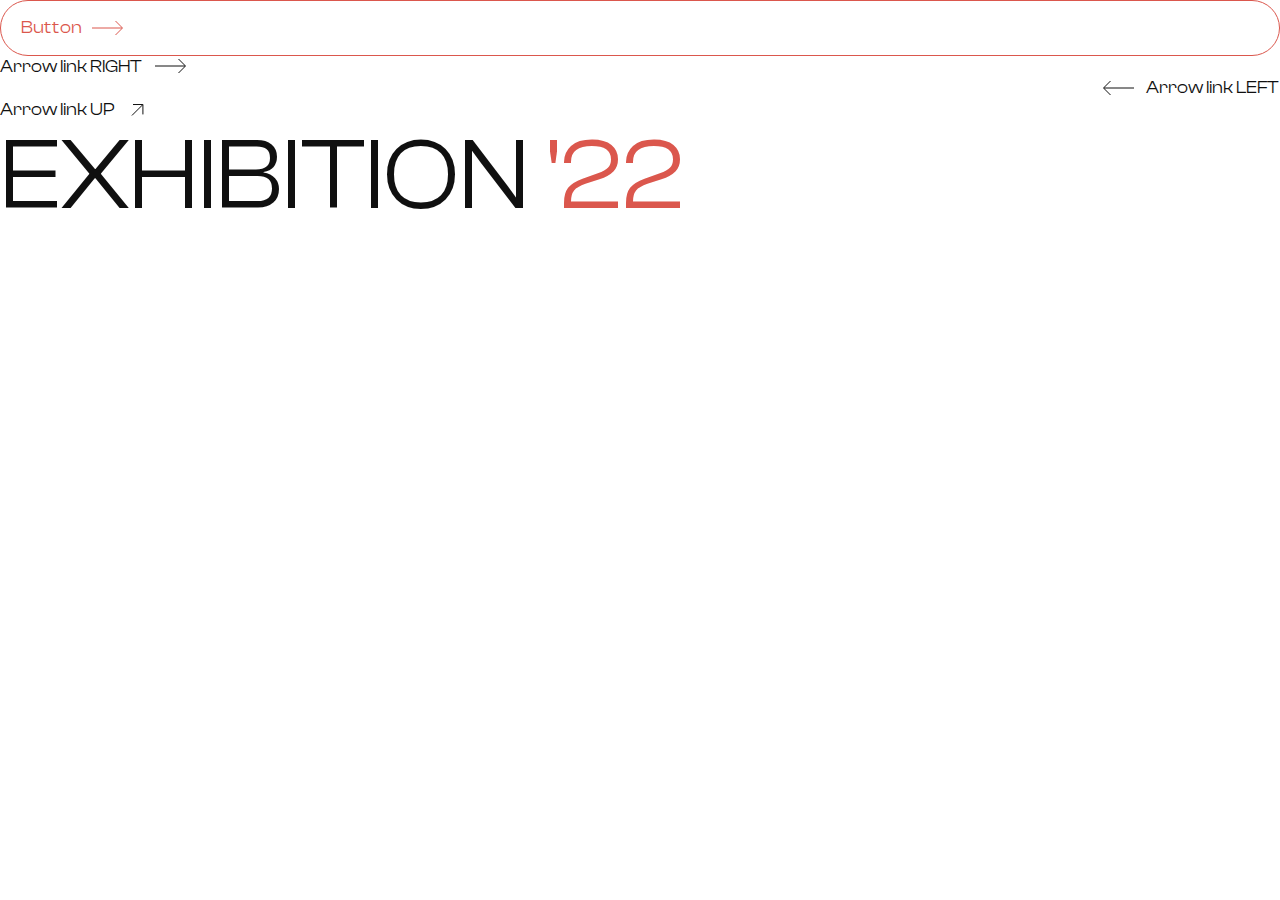
<file: gronberg/_components.html>
<!DOCTYPE html>
<html lang="en">
  <head>
    <meta charset="UTF-8" />
    <meta name="viewport" content="width=device-width, initial-scale=1.0" />
    <link rel="stylesheet" href="./css/reset.css" />
    <link rel="stylesheet" href="./css/fonts.css" />
    <link rel="stylesheet" href="./css/components.css" />
    <link rel="stylesheet" href="./css/style.css" />
    <title>COMPONENTS</title>
  </head>
  <body>
    <div class="wrapper">
      <!-- BUTTON -->
      <a href="#" class="button">
        Button
        <svg
          width="32"
          height="16"
          viewBox="0 0 32 16"
          fill="none"
          xmlns="http://www.w3.org/2000/svg"
        >
          <path d="M0 8H30" />
          <path d="M23.5 1L30.5 8L23.5 15" />
        </svg>
      </a>

      <!-- Arrow link right-->
      <a href="#" class="arrow-link">
        Arrow link RIGHT
        <svg
          width="32"
          height="16"
          viewBox="0 0 32 16"
          fill="none"
          xmlns="http://www.w3.org/2000/svg"
        >
          <path d="M0 8H30" />
          <path d="M23.5 1L30.5 8L23.5 15" />
        </svg>
      </a>

      <!-- Arrow link left -->
      <a href="#" class="arrow-link arrow-link--left">
        Arrow link LEFT
        <svg
          width="32"
          height="16"
          viewBox="0 0 32 16"
          fill="none"
          xmlns="http://www.w3.org/2000/svg"
        >
          <path d="M0 8H30" />
          <path d="M23.5 1L30.5 8L23.5 15" />
        </svg>
      </a>

      <!-- Arrow link UP -->
      <a href="#" class="arrow-link">
        Arrow link UP
        <svg
          width="21"
          height="22"
          viewBox="0 0 21 22"
          fill="none"
          xmlns="http://www.w3.org/2000/svg"
        >
          <path d="M4.94971 16.4801L15.5563 5.8735" stroke="#101010" />
          <path d="M6.0105 5.5199H15.91V15.4194" stroke="#101010" />
        </svg>
      </a>

      <!-- Section header (h2)-->
      <div class="block-header">
        <h2 class="block-header__title">Exhibition <span>'22</span></h2>
      </div>
    </div>
  </body>
</html>
</file>
<file: gronberg/css/fonts.css>
@font-face {
  font-family: 'ClashDisplay';
  src: url('../assets/fonts/ClashDisplay-Regular.woff2') format('woff2');
  font-weight: 400;
  font-display: swap;
  font-style: normal;
}
</file>
<file: gronberg/css/components.css>
.components__container {
  display: flex;
  flex-direction: column;
  justify-content: center;
  align-items: center;
  gap: 20px;
  min-height: 100vh;
}

/* Button */

.button {
  padding: 16px 20px;
  line-height: 1.2;
  font-size: 18px;
  color: var(--text-primary);
  border: 1px solid var(--text-primary);
  border-radius: 100px;
  display: inline-flex;
  align-items: center;
  gap: 10px;
  transition: background-color 0.3s, color 0.3s;
}

.button path {
  stroke: var(--text-primary);
  transition: stroke 0.3s;
}

.button:hover {
  color: var(--text-inverse);
  background-color: var(--text-primary);
}

.button:hover path {
  stroke: var(--text-inverse);
}

/* Arrow link */

.arrow-link {
  font-size: 18px;
  line-height: 1.2;
  display: inline-flex;
  align-items: center;
  gap: 12px;
  transition: color 0.3s;
}

.arrow-link path {
  stroke: var(--text-default);
  transition: stroke 0.3s;
}

.arrow-link:hover path {
  stroke: var(--text-primary);
}

.arrow-link:hover {
  color: var(--text-primary);
}

/* Arrow link LEFT */

.arrow-link--left {
  flex-direction: row-reverse;
}

.arrow-link--left svg {
  rotate: 180deg;
}

/* Section header (h2) */

.block-header {
  width: 100%; /* optional */
  display: flex;
  flex-wrap: wrap;
  align-items: center;
  justify-content: space-between;
  gap: 10px 20px;
}
.block-header__title {
  line-height: 1.1;
  font-size: 100px;
  text-transform: uppercase;
}

.block-header__title span {
  text-transform: none;
  color: var(--text-primary);
}

@media (max-width: 991.98px) {
  .block-header__title {
    font-size: 70px;
  }
}

@media (max-width: 767.98px) {
  .block-header__title {
    font-size: 38px;
  }
}

/* Social links menu */
.social {
  display: flex;
  flex-wrap: wrap;
  justify-content: center;
  align-items: center;
  gap: 10px 30px;
}

.social__link {
  line-height: 1.2;
  font-size: 14px;
  text-transform: uppercase;
  transition: color 0.3s;
}

.social__link:hover {
  color: var(--text-primary);
}
</file>
<file: gronberg/css/style.css>
:root {
  --text-default: #101010;
  --text-primary: #db574d;
  --text-muted: rgba(16, 16, 16, 0.6);
  --text-inverse: #ffffff;
  --border-default: rgba(16, 16, 16, 0.1);
}

body {
  font-family: 'ClashDisplay', sans-serif;
  color: var(--text-default);
}

body.lock {
  overflow: hidden;
}

.wrapper {
  min-height: 100%;
  display: flex;
  flex-direction: column;
  overflow: clip;
}

.wrapper > main {
  flex-grow: 1;
}

/* WRAPPER CONTAINER 1400px 
- every element that includes class "__container" */
[class*='__container'] {
  padding-inline: 15px;
  max-width: 1430px;
  margin: auto;
}

/* HEADER */

.header {
  z-index: 50;
  position: sticky;
  top: 0;
  padding-block: 50px;
  padding-inline: 40px;
  display: flex;
  gap: 15px;
  justify-content: space-between;
  align-items: center;
  pointer-events: none;
}

.header::before {
  content: '';
  height: 90px;
  width: 100%;
  position: fixed;
  top: 0;
  right: 0;
  z-index: 4;
  background-color: rgba(255, 255, 255, 0.8);
}

.header__logo {
  position: relative;
  z-index: 5;
  line-height: 1.1;
  font-size: 24px;
  text-transform: uppercase;
  transition: color 0.3s;
  pointer-events: all;
}

.header__logo:hover {
  color: var(--text-primary);
}

.menu {
  pointer-events: all;
}

.menu__icon {
  width: 50px;
  height: 23px;
  position: relative;
  z-index: 5;
  pointer-events: all;
}

.menu__icon::before,
.menu__icon::after,
.menu__icon span {
  content: '';
  position: absolute;
  right: 0;
  width: 100%;
  height: 1px;
  background-color: var(--text-default);
  transition: all 0.3s;
}

.menu__icon::before {
  width: 50px;
  top: 0;
}

.menu__icon::after {
  width: 45px;
  bottom: 0;
}

.menu__icon span {
  width: 35px;
  top: 50%;
  margin-top: -0.5px; /*workaround for span position*/
}

.menu__icon:hover::before,
.menu__icon:hover::after,
.menu__icon:hover span {
  background-color: var(--text-primary);
}

.menu-open .menu__icon::before {
  rotate: -45deg;
  top: 50%;
}

.menu__icon small {
  aspect-ratio: 1;
  border-radius: 50%;
  opacity: 0;
  width: 0px;
  position: absolute;
  left: 50%;
  top: 50%;
  translate: -50% -50%;
  border: 1px solid var(--text-primary);
  transition:
    width 0.3s,
    opacity 0.3s;
}

.menu-open .menu__icon small {
  opacity: 1;
  width: 200px;
}

.menu-open .menu__icon::after {
  width: 50px;
  rotate: 45deg;
  bottom: 50%;
}

.menu-open .menu__icon span {
  width: 0;
}

.menu__body {
  padding: 0 0 40px 0;
  display: flex;
  flex-direction: column;
  overflow: auto;
  position: fixed;
  width: 100%;
  height: 100%;
  right: 0;
  top: 0;
  visibility: hidden;
  opacity: 0;
  background-color: #fff;
  transition:
    opacity 0.5s,
    visibility 0.5s;
}

.menu-open .menu__body {
  opacity: 1;
  visibility: visible;
}

.menu__list {
  padding-block: 70px;
  flex-grow: 1;
  display: flex;
  gap: 40px;
  flex-direction: column;
  align-items: center;
  justify-content: center;
  counter-reset: item;
}

.menu__item {
  display: flex;
  align-items: center;
  gap: 50px;
}

.menu__item::before {
  font-size: 30px;
  content: counter(item, decimal-leading-zero);
  counter-increment: item;
  color: var(--text-primary);
  transition: color 0.3s;
}

.menu__item:hover::before {
  color: var(--text-default);
}

.menu__link {
  font-size: 100px;
  line-height: 1.1;
  text-transform: uppercase;
  transition: color 0.3s;
}

.menu__link:hover {
  color: var(--text-primary);
}

/* HEADER ADAPTIVE */
@media (max-width: 1430px) {
  .header {
    padding-inline: 15px;
  }
}

@media (max-width: 991.98px) {
  .header {
    padding-block: 30px;
  }

  .header::before {
    height: 80px;
  }

  .menu__list {
    gap: 30px;
  }

  .menu__link {
    font-size: 70px;
  }

  .menu__item {
    gap: 40px;
  }
}

@media (max-width: 767.98px) {
  .header {
    padding-top: 15px;
  }

  .header::before {
    height: 50px;
  }

  .menu__list {
    gap: 20px;
  }

  .menu__link {
    font-size: 38px;
  }

  .menu__item {
    gap: 15px;
  }
}

@media (max-width: 550px) {
  .menu-open .menu__icon small {
    width: 80px;
  }
}

/* MAIN  */
/* page common settings */
.page > *:not([class*='--nomargin']) {
  margin-bottom: 224px;
}

.page__hero {
  margin-bottom: 160px;
}

.page__reviews {
  margin-bottom: 0px;
}

.page > *:last-child {
  margin-bottom: 0;
}

@media (max-width: 1430px) {
  .page > *:not([class*='--nomargin']) {
    margin-bottom: 120px;
  }

  .page__hero {
    margin-bottom: 120px;
  }
}

@media (max-width: 991.98px) {
  .page > *:not([class*='--nomargin']) {
    margin-bottom: 80px;
  }

  .page__hero {
    margin-bottom: 80px;
  }
}

@media (max-width: 767.98px) {
  .page > *:not([class*='--nomargin']) {
    margin-bottom: 30px;
  }

  .page__hero {
    margin-bottom: 30px;
  }
}

/* HERO SECTION */

.hero {
  padding-top: 24px;
}

.hero__container {
  display: flex;
}

.hero__content {
  position: relative;
  /* 944.67(maket block title size) / 1400 (main container) = 67.4% */
  flex-basis: 67.4%;
  padding-top: 77px;
}

.hero__header {
  display: inline-block;
}

.hero__header:not(:last-child) {
  margin-bottom: 150px;
}

.hero__title {
  color: var(--text-primary);
  font-size: 200px;
  line-height: 0.9;
}

.hero__title:not(:last-child) {
  margin-bottom: 11px;
}

.hero__sub-title {
  color: var(--text-default);
  font-size: 60px;
  line-height: 1.1;
  text-transform: uppercase;
}

.hero__sub-title span {
  display: inline-block;
}

.hero__sub-title span:first-child {
  /* 20% - 180 (left margin span:first-child)/ 945 (title weight) */
  margin-left: 19%;
}

.hero__sub-title span:last-child {
  /* 20% - 273 (left margin span:last-child)/ 945 (title weight) */
  margin-left: 29%;
}

.author {
  display: flex;
  align-items: flex-end;
}

.author__image {
  aspect-ratio: 1;
  width: 180px;
  object-fit: cover;
}

.author__image:not(:last-child) {
  margin-bottom: 10px;
}

.author__caption {
  line-height: 1.6;
}

.author__action {
  background-color: var(--text-primary);
  aspect-ratio: 1;
  width: 140px;
  border-radius: 50%;
  display: flex;
  align-items: center;
  justify-content: center;
  text-align: center;
  text-transform: uppercase;
  color: var(--text-inverse);
  font-size: 18px;
  line-height: 1.2;
  /* btn move to left on 30px / btn size 140 = 21.42% */
  /* btn moves to bottom on 27px / btn sixe 140 = 19.28% */
  translate: -21.42% 19.28%;
}

.author__action::before {
  content: '';
  position: absolute;
  top: 0;
  left: 0;
  width: 140px;
  aspect-ratio: 1;
  border-radius: 50%;
  border: 1px solid var(--text-primary);
  transition: all 0.3s;
}

.author__action:hover:before {
  width: 160px;
  left: 10px;
  top: -9px;
}

.hero__media {
  /* 32.5% = 100% - 67.4% (media block size) */
  flex-basis: 32.5%;
}

/* additional wrap for hero image */
.hero__body {
  /* add this margin to adaptive min 767.98 */
  /* margin-left: -65.25%; */
  display: flex;
  flex-direction: column;
  align-items: flex-end;
}

.hero__image {
  width: 100%;
}

.scroll-hero {
  display: flex;
  gap: 21px;
  align-items: center;
  /* margin-right 100 / 751.54 (image size) = 13.31% */
  margin-right: 13.31%;
}

.scroll-hero::before {
  content: '';
  background: url(../assets/images/icons/arrow-down.svg) 0 bottom / 100%
    no-repeat;
  width: 20px;
  height: 88px;
}

.scroll-hero__label {
  line-height: 1.6;
  padding: 21px 0 15px 0;
  transition: color 0.3s;
}

.scroll-hero:hover {
  color: var(--text-primary);
}

/* HERO ADAPTIVE */

@media (max-width: 1430px) {
  .hero__content {
    padding-top: 50px;
  }

  .hero__title {
    font-size: 170px;
  }

  .hero__header:not(:last-child) {
    margin-bottom: 130px;
  }

  .hero__sub-title {
    font-size: 40px;
  }
}

@media (max-width: 1220px) {
  .hero__content {
    padding-top: 30px;
  }

  .hero__title {
    font-size: 140px;
  }

  .hero__header:not(:last-child) {
    margin-bottom: 80px;
  }

  .hero__sub-title {
    font-size: 30px;
  }
}

@media (max-width: 991.98px) {
  .hero {
    padding-top: 0;
  }

  .hero__header:not(:last-child) {
    margin-bottom: 50px;
  }

  .hero__content {
    padding-top: 10px;
  }

  .hero__title {
    font-size: 100px;
  }

  .hero__sub-title {
    font-size: 25px;
  }
}

@media (min-width: 767.98px) {
  .hero__body {
    margin-left: -65.25%;
  }
}

@media (max-width: 767.98px) {
  .hero__picture {
    display: none;
  }

  .hero__container {
    flex-direction: column;
  }

  .hero__content {
    position: relative;
    display: flex;
    flex-direction: column;
    align-items: center;
  }

  .hero__content::before {
    content: '';
    position: absolute;
    inset: 0;
    width: 100vw;
    margin-inline: calc(50% - 50vw);
    background-image: url(/assets/images/hero-block/main-photo.jpg);
    background-repeat: no-repeat;
    background-size: cover;
    z-index: -1;
  }

  .hero__title {
    font-size: 125px;
  }

  .hero__sub-title {
    font-size: 35px;
  }

  .author {
    align-self: flex-start;
  }

  .scroll-hero {
    gap: 12px;
    margin-right: 0%;
  }
}

@media (max-width: 650px) {
  .hero__title {
    font-size: 80px;
  }

  .hero__sub-title {
    font-size: 20px;
  }
}

@media (max-width: 430px) {
  .hero__title {
    font-size: 60px;
  }

  .hero__sub-title {
    font-size: 15px;
  }

  .author__image {
    width: 140px;
  }

  .author__caption {
    font-size: 15px;
  }

  .author__action {
    width: 130px;
    font-size: 15px;
    line-height: 1.2;
  }

  .author__action::before {
    content: '';
    width: 130px;
  }

  .author__action:hover:before {
    width: 140px;
    left: 7px;
    top: -6px;
  }

  .scroll-hero {
    gap: 5px;
  }

  .scroll-hero::before {
    content: '';
    width: 15px;
    height: 55px;
  }

  .scroll-hero__label {
    font-size: 15px;
    line-height: 1.2;
    padding: 10px 0 1px 0;
  }
}

@media (max-width: 360px) {
  .author__action {
    translate: -20% -3%;
  }
}

/* SERVICES BLOCK */
.services__container {
  position: relative;
  max-width: 1230px;
  display: flex;
  align-items: flex-start;
  gap: 20px;
}

.services__title {
  display: flex;
  align-items: center;
  gap: 10px;
  line-height: 1.6;
}

.services__title::before {
  content: '';
  height: 1px;
  width: 15px;
  background-color: var(--text-default);
}

.services__list {
  counter-reset: item;
}

.services__item {
  position: relative;
  padding-left: 13.875%; /* 111/800 */
}

.services__item::before {
  position: absolute;
  top: 0;
  left: 0;
  counter-increment: item;
  content: counter(item, decimal-leading-zero);
  color: var(--text-primary);
  font-size: 30px;
  line-height: 1.2;
}

.services__item:not(:last-child) {
  margin-bottom: 50px;
  border-bottom: 1px solid var(--border-default);
  padding-bottom: 50px;
}

.services__name {
  font-size: 30px;
  line-height: 1.2;
  text-transform: uppercase;
  transition: color 0.3s;
}

.services__name:not(:last-child) {
  margin-bottom: 20px;
}

.services__name:hover {
  color: var(--text-primary);
}

.services__description {
  font-size: 18px;
  line-height: 1.6;
}

.services__description p:not(:last-child) {
  margin-bottom: 10px;
}

/* SERVICES ADAPTIVE  */
@media (max-width: 991.98px) {
  .services__title {
    top: 110px;
  }

  .services__item:not(:last-child) {
    margin-bottom: 30px;
    padding-bottom: 30px;
  }

  .services__name:not(:last-child) {
    margin-bottom: 15px;
  }
}

@media (max-width: 767.98px) {
  .services__container {
    flex-direction: column;
  }

  .services__title {
    top: 60px;
  }

  .services__item::before {
    font-size: 24px;
  }

  .services__item:not(:last-child) {
    margin-bottom: 20px;
    padding-bottom: 20px;
  }

  .services__name {
    font-size: 24px;
  }

  .services__name:not(:last-child) {
    margin-bottom: 10px;
  }
}

/* mobile first */
@media (min-width: 768px) {
  /* 1200(container)-800(serv.list)-20(gap)=380px */
  .services__title {
    flex: 1 1 380px;
    position: sticky;
    top: 140px;
  }

  .services__list {
    flex: 1 1 800px;
  }
}

@media (min-width: 992px) {
  .services__title {
    /* 144(left padding title) / 1230 (container) = 11.707317 */
    padding-left: 11.707317%;
  }
}

/* LATEST WORK section */
.latest-work__block-header:not(:last-child) {
  margin-bottom: 128px;
}

.latest-work__items {
  display: flex;
  /* 190px / 1430(container size) */
  gap: 13.566713%; /* 190/1430 */
}

.latest-work__column {
  display: flex;
  flex-direction: column;
  row-gap: 128px;
}

.latest-work__column:first-child .item-work:nth-child(2n) {
  align-self: center;
}

.latest-work__column:last-child .item-work:nth-child(2n-1) {
  align-self: flex-end;
}

.item-work__link {
  transition: color 0.3s;
}

.item-work__link:hover {
  color: var(--text-primary);
}

.item-work__link:hover .item-work__image {
  scale: 1.01;
}

.item-work__title {
  font-size: 30px;
  line-height: 1.2;
  text-transform: uppercase;
}

.item-work__title:not(:last-child) {
  margin-bottom: 12px;
}

.item-work__title span {
  text-transform: none;
  color: var(--text-primary);
}

.item-work__image {
  transition: scale 0.3s;
}

.item-work__caption {
  padding-top: 12px;
  line-height: 1.6;
}

/* ADAPTIVE latest work */

@media (max-width: 1430px) {
  .latest-work__block-header:not(:last-child) {
    margin-bottom: 80px;
  }

  .latest-work__column {
    row-gap: 80px;
  }
}

@media (max-width: 981.98px) {
  .latest-work__block-header:not(:last-child) {
    margin-bottom: 50px;
  }

  .latest-work__column {
    row-gap: 50px;
  }

  .item-work__title {
    font-size: 26px;
  }
}

@media (max-width: 767.98px) {
  .latest-work__block-header:not(:last-child) {
    margin-bottom: 20px;
  }

  .latest-work__column {
    row-gap: 20px;
  }

  .item-work__title {
    font-size: 20px;
  }
}

@media (max-width: 599.98px) {
  .latest-work__items {
    overflow: auto;
    /* delete right padding in block */
    margin-inline: -15px;
    padding-inline: 15px;
  }

  .latest-work__column {
    flex-direction: row;
    align-items: flex-start;
    column-gap: 30px;
  }

  .item-work {
    flex: 0 0 250px;
  }

  .item-work__title {
    /* height for images alignment */
    min-height: 46px;
  }
}

/* mobile first */
@media (min-width: 600px) {
  .latest-work__column:first-child {
    flex: 1 1 700px;
  }

  .latest-work__column:last-child {
    /* 1400-190-700 = 510px */
    flex: 1 1 510px;
  }
}

/* EXHIBITIONS section */
.exhibitions__block-header:not(:last-child) {
  margin-bottom: 96px;
}

.exhibitions__item {
  display: flex;
  gap: 48px;
  align-items: center;
}

.exhibitions__item:not(:last-child) {
  border-bottom: 1px solid var(--border-default);
  padding-bottom: 50px;
  margin-bottom: 50px;
}

.item-exhibition__picture {
  align-self: flex-start;
  flex-shrink: 0;
  width: 230px;
  aspect-ratio: 1;
  overflow: hidden;
}

.item-exhibition__image {
  width: 100%;
  height: 100%;
  object-fit: cover;
  transition: scale 0.3s;
}

.item-exhibition__image:hover {
  scale: 1.05;
}

.item-exhibition__body {
  align-items: center;
  gap: 48px;
  flex: 1 1 auto;
}

.item-exhibition__content {
  flex: 1 1 auto;
}

/* start indents for all body elems. */
.item-exhibition__content > * {
  margin-bottom: 8px;
}

.item-exhibition__place {
  display: flex;
  align-items: center;
  gap: 10px;
}

.item-exhibition__place span {
  display: flex;
  align-items: center;
  gap: 10px;
}

.item-exhibition__place span:not(:last-child)::after {
  content: '';
  width: 15px;
  height: 1px;
  background-color: var(--text-default);
}

.item-exhibition__title {
  font-size: 40px;
  text-transform: uppercase;
  line-height: 1.1;
  margin-bottom: 20px;
}

.item-exhibition__title span {
  text-transform: none;
  color: var(--text-primary);
}

.item-exhibition__link-title {
  transition: color 0.3s;
}

.item-exhibition__link-title:hover {
  color: var(--text-primary);
}

.item-exhibition__text {
  line-height: 1.6;
}

.item-exhibition__text:not(:last-child) {
  margin-bottom: 10px;
}

/* end of indents for body elems. */
.item-exhibition__content > *:last-child {
  margin-bottom: 0px;
}

.item-exhibition__buy {
  flex-shrink: 0;
}

.item-exhibitions__date {
  flex-shrink: 0;
  color: var(--text-primary);
  font-size: 100px;
  line-height: 1.1;
  text-align: right;
}

.item-exhibitions__date small {
  color: var(--text-primary);
  font-size: 30px;
  display: block;
}

/* ADAPTIVE Exhibition */
@media (max-width: 1430px) {
  .exhibitions__block-header:not(:last-child) {
    margin-bottom: 80px;
  }

  .exhibitions__item:not(:last-child) {
    padding-bottom: 40px;
    margin-bottom: 40px;
  }

  .item-exhibition__picture {
    width: 180px;
  }

  .item-exhibition__title {
    font-size: 30px;
  }

  .item-exhibitions__date {
    font-size: 80px;
  }

  .item-exhibitions__date small {
    font-size: 26px;
  }
}

@media (max-width: 991.98px) {
  .exhibitions__block-header:not(:last-child) {
    margin-bottom: 50px;
  }

  .exhibitions__item {
    gap: 30px;
    /* align-items: flex-start; */
  }

  .exhibitions__item:not(:last-child) {
    padding-bottom: 30px;
    margin-bottom: 30px;
  }

  .item-exhibition__picture {
    width: 150px;
  }

  .item-exhibition__buy {
    margin-top: 8px;
  }

  .item-exhibitions__date {
    font-size: 60px;
  }

  .item-exhibitions__date small {
    font-size: 20px;
  }
}

@media (max-width: 767.98px) {
  .exhibitions__block-header:not(:last-child) {
    margin-bottom: 30px;
  }

  .exhibitions__item {
    gap: 20px;
  }

  .item-exhibition__picture {
    width: 120px;
  }

  .item-exhibition__place {
    gap: 6px;
  }

  .item-exhibition__place span {
    gap: 6px;
    font-size: 14px;
  }

  .item-exhibition__place span:not(:last-child)::after {
    width: 10px;
  }

  .item-exhibition__title {
    font-size: 24px;
    margin-bottom: 10px;
  }

  .item-exhibitions__date {
    font-size: 40px;
  }

  .item-exhibitions__date small {
    font-size: 14px;
  }
}

@media (max-width: 550px) {
  .exhibitions__item {
    flex-wrap: wrap;
    position: relative;
  }

  .item-exhibition__picture {
    flex-grow: 1;
  }

  .item-exhibitions__date {
    background-color: var(--text-inverse);
    border-radius: 5px;
    padding: 10px;
    position: absolute;
    top: 10px;
    left: 10px;
    font-size: 30px;
  }
}

/* mobile first */

@media (min-width: 992px) {
  .item-exhibition__body {
    display: flex;
  }

  .item-exhibition__buy {
    margin-inline: 5.098039%; /* 52(margin) / 1020 (block body size)*/
  }
}

/* REVIEWS section */
.reviews__container {
  display: flex;
  align-items: flex-start;
  gap: 50px;
  position: relative;
}

.reviews__content {
  position: sticky;
  top: 110px;
  flex: 1 1 650px;
}

/* start indents for block */
.reviews__content > * {
  margin-bottom: 16px;
}

.reviews__title {
  font-size: 70px;
  line-height: 1.2;
  text-transform: uppercase;
}

.reviews__title span {
  color: var(--text-primary);
  text-transform: none;
}

.reviews__sub-title {
  font-size: 30px;
  line-height: 1.2;
  text-transform: uppercase;
  margin-bottom: 48px;
}

.reviews__sub-title span {
  color: var(--text-primary);
}

/* end indents for block */
.reviews__content > *:last-child {
  margin-bottom: 0px;
}

.reviews__items {
  flex: 1 1 700px;
  display: flex;
  flex-direction: column;
}

.reviews__item:not(:last-child) {
  border-bottom: 1px solid var(--border-default);
  margin-bottom: 96px;
  padding-bottom: 96px;
}

.item-reviews {
  display: flex;
  gap: 50px;
  align-items: flex-start;
}

.item-reviews__picture {
  aspect-ratio: 1;
  width: 120px;
  flex-shrink: 0;
}

.item-reviews__avatar {
  width: 100%;
  height: 100%;
  object-fit: cover;
}

/* start indents for block */
.item-reviews__body > * {
  margin-bottom: 24px;
}

.item-reviews__title {
  font-size: 30px;
  line-height: 1.2;
  padding-left: 81px;
  min-height: 51px;
  background: url(../assets/images/icons/brackets.svg) left no-repeat;
}

.item-reviews__text {
  margin-bottom: 40px;
}

.item-reviews__text p {
  line-height: 1.6;
}

.item-reviews__text p:not(:last-child) {
  margin-bottom: 15px;
}

.item-reviews__author {
  font-size: 14px;
  line-height: 1.6;
  display: flex;
  flex-wrap: wrap;
  align-items: center;
  gap: 0 10px;
}

.item-reviews__author span {
  display: flex;
  align-items: center;
  gap: 10px;
}

.item-reviews__author span:not(:last-child)::after {
  content: '';
  background-color: var(--text-default);
  width: 15px;
  height: 1px;
}

/* end indents for block */
.item-reviews__body > *:last-child {
  margin-bottom: 0px;
}

/* Reviews ADAPTIVE */
@media (max-width: 1430px) {
  .reviews__content {
    flex: 1 1 500px;
  }

  .reviews__items {
    flex: 1 1 800px;
  }

  .reviews__item:not(:last-child) {
    margin-bottom: 55px;
    padding-bottom: 55px;
  }

  .reviews__title {
    font-size: 56px;
  }

  .reviews__sub-title {
    font-size: 22px;
  }

  .item-reviews__title {
    font-size: 22px;
  }
}

@media (max-width: 991.98px) {
  .reviews__container {
    flex-direction: column;
  }

  .reviews__content {
    position: static;
  }

  .reviews__content,
  .reviews__items {
    flex: 1 1 auto;
  }

  .reviews__item:not(:last-child) {
    margin-bottom: 30px;
    padding-bottom: 30px;
  }

  .reviews__sub-title {
    margin-bottom: 25px;
  }

  .reviews__title br,
  .reviews__sub-title br {
    display: none;
  }

  .item-reviews__body > * {
    margin-bottom: 16px;
  }

  .item-reviews__text {
    margin-bottom: 20px;
  }
}

@media (max-width: 676.98px) {
  .reviews__title br {
    display: initial;
  }
}

@media (max-width: 479.98px) {
  .reviews__title {
    font-size: 42px;
  }

  .item-reviews {
    gap: 20px;
  }

  .reviews__sub-title {
    font-size: 18px;
  }

  .item-reviews__title {
    font-size: 18px;
    padding-left: 35px;
    min-height: 20px;
    background: url(../assets/images/icons/brackets.svg) 0 0 / 20px no-repeat;
  }

  .reviews__button {
    width: 100%;
  }

  .item-reviews__picture {
    width: 70px;
  }
}

/* LETS WORK section */
.lets-work {
  padding-block: 224px;
}

.lets-work__container {
  display: flex;
  justify-content: center;
}

.lets-work__link {
  display: flex;
  align-items: center;
  gap: 100px;
}

.lets-work__circle {
  position: relative;
  background-color: var(--text-primary);
  aspect-ratio: 1;
  width: 200px;
  border-radius: 50%;
  display: flex;
  align-items: center;
  justify-content: center;
  text-align: center;
  text-transform: uppercase;
  color: var(--text-inverse);
  font-size: 24px;
  line-height: 1.2;
}

.lets-work__circle::before {
  content: '';
  position: absolute;
  top: 0;
  left: 0;
  width: 200px;
  aspect-ratio: 1;
  border-radius: 50%;
  border: 1px solid var(--text-primary);
  transition: all 0.3s;
}

.lets-work__link:hover .lets-work__circle::before {
  width: 220px;
  left: 10px;
  top: -10px;
}

.lets-work__title {
  text-transform: uppercase;
  font-size: 100px;
  line-height: 1.2;
}

.lets-work__title span {
  text-transform: none;
  color: var(--text-primary);
}

/* LETS WORK ADAPTIVE */
@media (max-width: 1430px) {
  .lets-work {
    padding-block: 150px;
  }

  .lets-work__link {
    gap: 80px;
  }

  .lets-work__title {
    font-size: 80px;
  }
}

@media (max-width: 991.98px) {
  .lets-work {
    padding-block: 100px;
  }

  .lets-work__link {
    gap: 60px;
  }

  .lets-work__title {
    font-size: 60px;
  }
}

@media (max-width: 767.98px) {
  .lets-work {
    padding-block: 50px;
  }

  .lets-work__circle {
    width: 160px;
  }

  .lets-work__circle::before {
    content: '';
    position: absolute;
    top: -5px;
    left: 10px;
    width: 170px;
  }

  .lets-work__title {
    font-size: 40px;
  }
}

@media (max-width: 650px) {
  .lets-work__link {
    gap: 30px;
  }

  .lets-work__circle {
    width: 100px;
    font-size: 16px;
  }

  .lets-work__circle::before {
    content: '';
    position: absolute;
    top: -5px;
    left: 5px;
    width: 110px;
  }

  .lets-work__title {
    font-size: 28px;
  }
}

/* FOOTER  */
.footer {
  padding-bottom: 50px;
}

.footer__container {
  max-width: 1290px;
}

.footer__body {
  display: flex;
  justify-content: space-between;
  gap: 40px;
}

.footer__body:not(:last-child) {
  padding-block: 94px;
}

.footer__title {
  color: var(--text-primary);
  font-size: 100px;
  line-height: 0.9;
}

.footer__title:not(:last-child) {
  margin-bottom: 10px;
}

.footer__sub-title {
  font-size: 18px;
  line-height: 1.6;
  margin-left: 16.981132%; /* 81/477 */
}

.menu-footer__title {
  text-transform: uppercase;
  color: var(--text-primary);
  font-size: 30px;
  line-height: 1.2;
}

.menu-footer__title:not(:last-child) {
  margin-bottom: 50px;
}

.menu-footer__item:not(:last-child) {
  margin-bottom: 20px;
}

.menu-footer__link {
  font-size: 18px;
  line-height: 1.6;
  transition: color 0.3s;
}

.menu-footer__link:hover {
  color: var(--text-primary);
}

/* Footer ADAPTIVE */
@media (max-width: 1430px) {
  .footer__body:not(:last-child) {
    padding-block: 70px;
  }
}

@media (max-width: 991.98px) {
  .footer__body:not(:last-child) {
    padding-block: 50px;
  }

  .footer__title {
    font-size: 70px;
  }

  .menu-footer__title {
    margin-bottom: 30px;
  }
}

@media (max-width: 767.98px) {
  .footer {
    padding-bottom: 30px;
  }

  .footer__body {
    flex-wrap: wrap;
    justify-content: space-evenly;
  }

  .footer__content {
    flex-grow: 1;
    width: 100%;
    text-align: center;
  }

  .footer__sub-title {
    margin-left: 0;
  }

  .menu-footer__title {
    font-size: 22px;
  }

  .menu-footer__title:not(:last-child) {
    margin-bottom: 30px;
  }
}

@media (max-width: 450px) {
  .footer {
    padding-bottom: 20px;
  }

  .footer__body:not(:last-child) {
    padding-block: 35px;
  }

  .footer__title {
    font-size: 50px;
  }

  .menu-footer__item:not(:last-child) {
    margin-bottom: 15px;
  }
}
</file>
